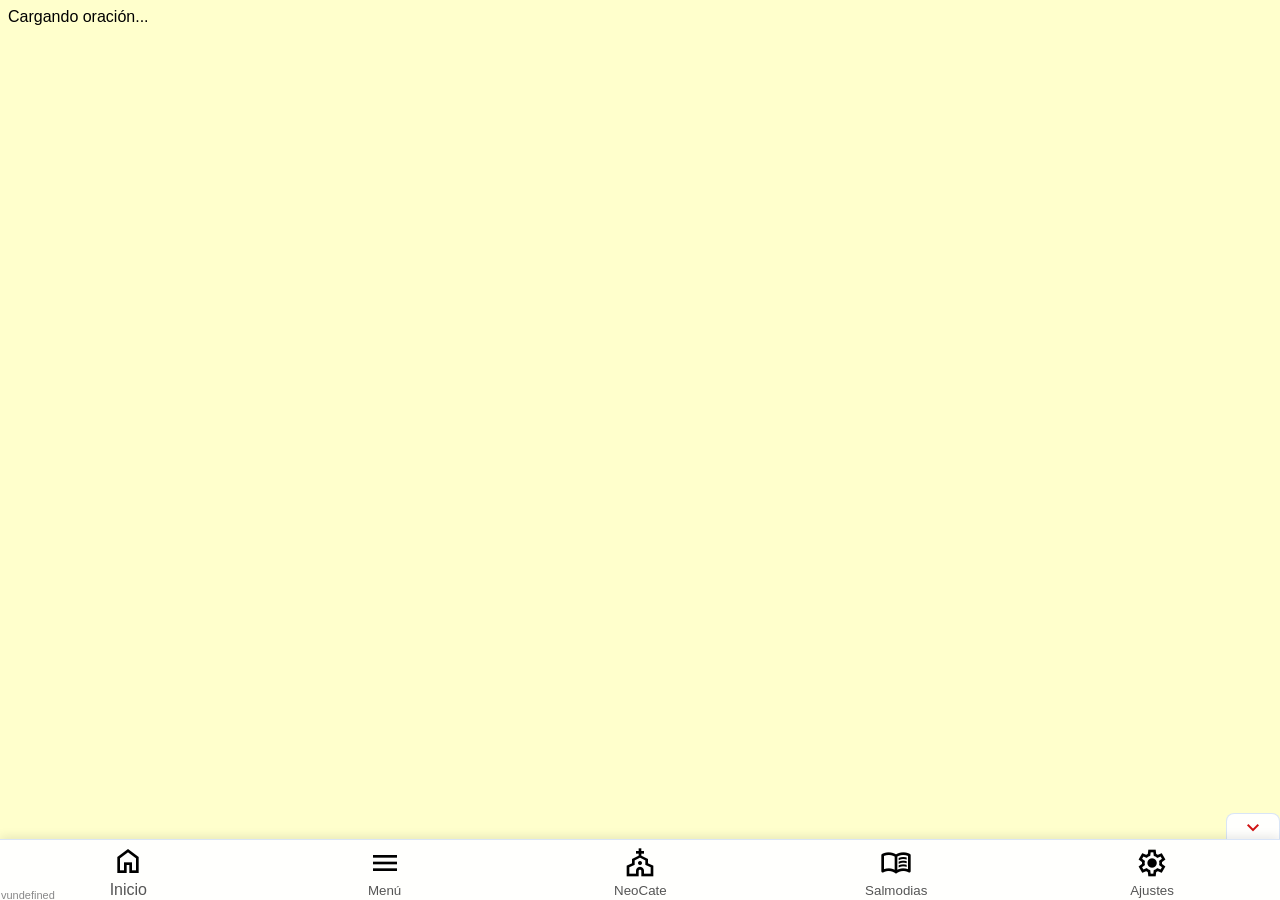
<file: src/html/laudes.html>
<!DOCTYPE html>
<html lang="es">
<head>
    <meta charset="UTF-8">
    <meta name="viewport" content="width=device-width, initial-scale=1.0, viewport-fit=cover">
    <title>Laudes - Liturgia de las Horas</title>
    <link rel="icon" href="../img/ico-laudes.ico" type="image/x-icon">
    <link rel="stylesheet" href="../css/gral.css">
    <link rel="stylesheet" href="../css/navigator.css">
    <link href="https://fonts.googleapis.com/css2?family=Crimson+Pro:wght@400;600&family=Caveat:wght@400;700&display=swap" rel="stylesheet">
</head>
<body class="pagina-oracion">

    <div id="app">
        <div class="contenedor-oracion">
            <header class="header-oracion">
                
            </header>

            <article id="contenido-dinamico" class="contenido-texto">
                <p>Cargando oración...</p>
            </article>
        </div>
    </div>

    <!--
        <script src="../js/main.js" type="module"></script>
        -->



        <script src="../data/lecturabreve.js"></script>
        <script src="../data/cantEvangelica.js"></script>
        <script src="../data/oracion.js"></script>
        <script src="../data/preces.js"></script>
        <script src="../data/content.js"></script>
        <script src="../js/laudes.js" type="module"></script>
    <script src="../js/navigator.js"></script>
</body>
</html>
</file>
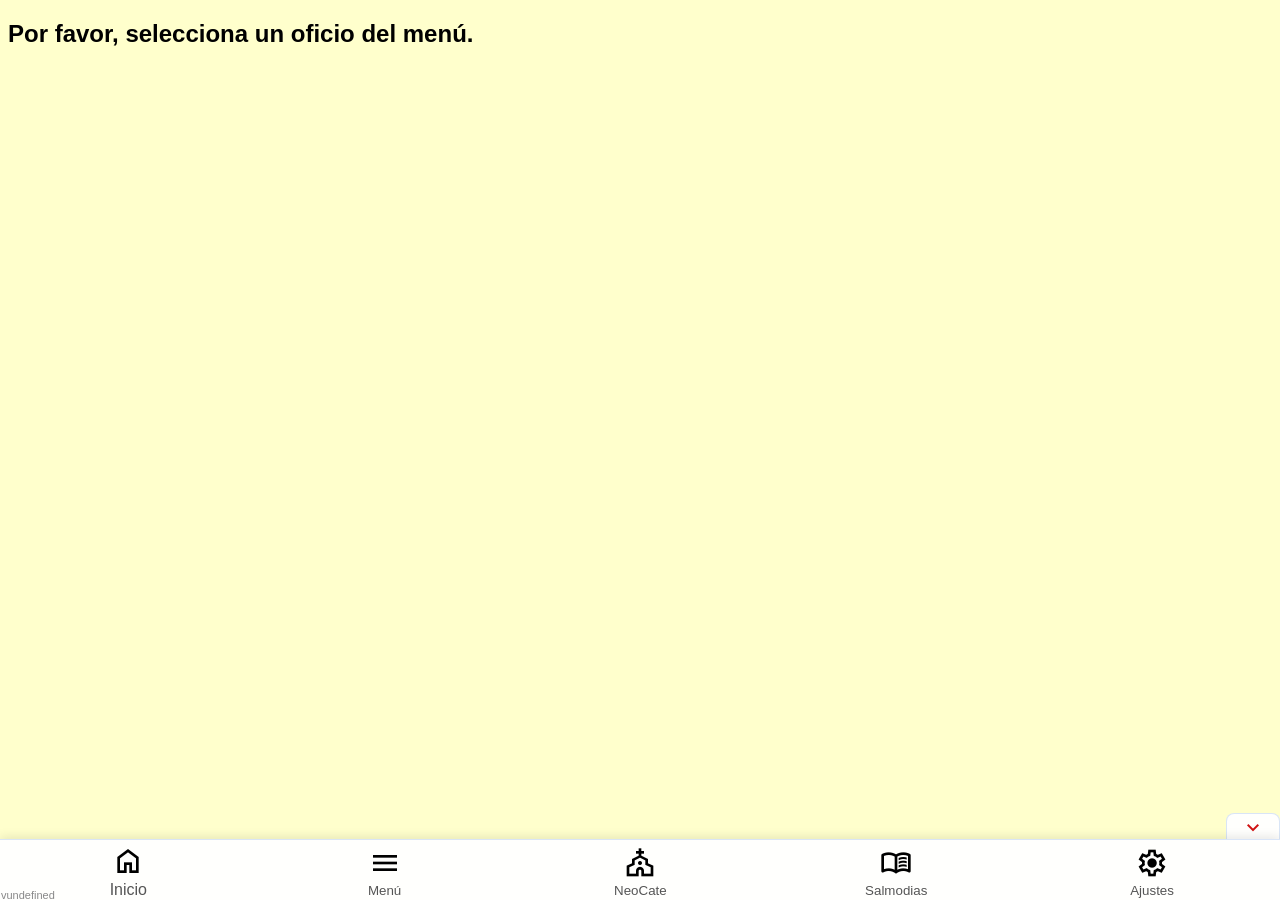
<file: src/html/oficio.html>
<!DOCTYPE html>
<html lang="es">
<head>
    <meta charset="UTF-8">
    <meta name="viewport" content="width=device-width, initial-scale=1.0, viewport-fit=cover">
    <title>Laudes - Liturgia de las Horas</title>
    <link rel="icon" href="../img/ico-laudes.ico" type="image/x-icon">
    <link rel="stylesheet" href="../css/gral.css">
    <link rel="stylesheet" href="../css/navigator.css">
    <link href="https://fonts.googleapis.com/css2?family=Crimson+Pro:wght@400;600&family=Caveat:wght@400;700&display=swap" rel="stylesheet">
</head>
<body class="pagina-oracion">

    <div id="app">
        <div class="contenedor-oracion">
            <header class="header-oracion">
                
            </header>

            <article id="contenido-dinamico" class="contenido-texto">
                <p>Cargando oración...</p>
            </article>
        </div>
    </div>

        <script src="../data/lecturabreve.js"></script>
        <script src="../data/cantEvangelica.js"></script>
        <script src="../data/oracion.js"></script>
        <script src="../data/preces.js"></script>
        <script src="../data/salmos.js"></script>
        <script src="../data/himnos.js"></script>
        <script src="../data/lecturas.js"></script>
        <script src="../data/antifonas.js"></script>
        <script src="../js/oficio.js" type="module"></script>
    <script src="../js/navigator.js"></script>
</body>
</html>
</file>
<file: src/css/gral.css>
:root {
    --TituloSalmodia: #FF0000;
    --LetraTitulo: Verdana, Arial, sans-serif;
}

body {
    font-family: var(--LetraTitulo);
    background-color: #ffffcc;
}

.Salmodia {
    font-size: x-large;
    font-family: var(--LetraTitulo);
    font-weight: bold;
    color: var(--TituloSalmodia);
}

.OraciondelaManana {
    font-size: large;
    font-family: var(--LetraTitulo);
    font-style: italic;
    color: var(--TituloSalmodia);

}

.material-symbols-outlined {
  font-family: 'Material Symbols Outlined';
  font-weight: normal;
  font-style: normal;
  font-size: 24px;
  line-height: 1;
  letter-spacing: normal;
  text-transform: none;
  display: inline-block;
  white-space: nowrap;
  word-wrap: normal;
  direction: ltr;
  -webkit-font-feature-settings: 'liga';
  -webkit-font-smoothing: antialiased;
}.titulo-hora {
    color:var(--TituloSalmodia);
    font-family: var(--LetraTitulo);
}


/* Colores de la Liturgia */
.rubrica {
    color: #FF0000 !important; /* Rojo para instrucciones y etiquetas */
    /*font-weight: bold;*/
}

.instruccion {
    font-weight: normal;
    font-style: italic;
    display: block;
    margin: 10px 0;
}

.contenido-texto p {
    color: #000000; /* Negro para el cuerpo del texto */
    margin: 5px 0;
}

.titulo-salmo94 {
    color: #FF0000;
    font-family: var(--LetraTitulo);
    /*font-size: 1.4em;*/
    margin: 0;             /* Quitamos márgenes para que no se descuadren */
    display: inline;       /* Refuerza que no ocupen toda la línea */
    font-weight: 500;
}

/* Opcional: si quieres que el subtítulo sea un poco más discreto o itálico */
.titulo-salmo94.subtitulo {
    font-weight: normal;
    font-style: italic;
    /*font-size: 1.1em;*/
}



.subtitulo-salmo {
    font-weight: normal;
    margin-bottom: 15px;
}

.cuerpo-salmo {
    line-height: 1.4;
    white-space: pre-wrap; /* Mantiene los saltos de línea del JS */
}

.cuerpo-lectura{
    line-height: 1.4;
    white-space: pre-wrap;
    text-align: justify ;

}

.Lectura-Breve, .Oracion {
    text-align: justify;
}


.contenedor-titulos-salmo {
    display: flex;         /* Alinea los hijos en horizontal */
    align-items: baseline; /* Alinea los textos por su base */
    gap: 10px;             /* Espacio entre el título y el subtítulo */
    margin-top: 30px;
}

.salmo-Invitatorio {
    padding: 0 0 15px 0;
}


.saudio {
    width: 100%;
    height: 30px;
    background-color: #f1f3f4;
    filter: sepia(20%) saturate(70%) hue-rotate(340deg); /* Opcional: le da un tono acorde a la app */
    border-radius: 5px;
}


.audioFormato {
    display: flex; 
    flex-direction: column; 
    gap: 10px;
}

.Lect1Style {
    font-size: 11px;
    white-space: nowrap;
    min-width: 69px;
    background-color: #fffcf5;
}

.file-audio {
    background-color: #fffcf5;
}

.maudio {
    
    display: flex;
    align-items: center;
    gap: 10px;
    background: #fffcf5;
    border: 1px solid rgb(231, 228, 228);
}

.staudio {
    display: flex; 
    align-items: center; 
    gap: 0px;
    padding: 0 0 0 4px;
}

.titulo {
    display: flex;
    color: red;
    margin-top: 25px !important;
    margin-bottom: 25px !important;
}

.antifona {
    display: flex;
    margin-top: 25px !important;
    margin-bottom: 25px !important;
}

.abajo {
    display: flex;    
    margin-bottom: 20px !important;
}

.verso-linea {
 display: inline;       /* Refuerza que no ocupen toda la línea */   
}

.ant {
    min-width: max-content;
}
</file>
<file: src/css/navigator.css>
:root {
    --SangreDeCristo: #d01212;
/*    --SangreDeCristo: #780606;*/
    --vblancas: white;
    --precat: white;
    --liturgia: #FFFFCB;
    --cat: #bde9ff;
    --eleccion: #CEFFCF;
}


.nav-bottom-bar {
    position: relative !important; /* Importante para que no flote sola */
    display: flex;
    justify-content: space-around;
    align-items: center;
    height: 60px;
    border-top: 1px solid var(--SangreDeCristo);
    background-color: rgba(255, 255, 255, 0.95);
    backdrop-filter: blur(10px); /* Opcional: le da un toque moderno */
    box-shadow: 0 -2px 10px rgba(0,0,0,0.1);
    border-top: 1px solid rgba(128, 169, 230, 0.3);
}


.nav-item {
    position: absolute;
    display: flex;
    flex-direction: column;
    align-items: center;
    text-decoration: none;
    color: #555;
    cursor: pointer;
    position: relative;
    background: none;
    border: none;
    padding: 2px;
    width: 100%;
    top: 0px;
}

.nav-item:hover {
    background-color: #d4cdcd;
    color: var(--SangreDeCristo);
    font-weight: bolder;

}


.nav-item .material-symbols-outlined {
    font-size: 2.5rem;
    color: black;

        @media(min-width: 384px){
            font-size: 2rem;
    }
}

.nav-item .material-symbols-outlined:hover {
    background: white;
    color: var(--SangreDeCristo);

}

/* Estilos del Menú Desplegable (Submenú) */
.nav-submenu {
    width: max-content;
    position: absolute;
    bottom: 70px;
    
    background: white;
    border-radius: 8px;
    box-shadow: 0 4px 15px rgba(0,0,0,0.2);
    display: none; /* Oculto por defecto */
    flex-direction: column;
    min-width: 180px;
    overflow: hidden;
}

.nav-submenu.active {
    display: flex;
}

.nav-submenu a {
    padding: 15px 20px;
    text-decoration: none;
    color: #333;
    font-size: 14px;
    border-bottom: 1px solid #eee;
    display: flex;
    align-items: center;
}

.nav-submenu a:last-child { border-bottom: none; }
.nav-submenu a:hover { 
    background: var(--SangreDeCristo);
    color: var(--precat);
 }

/* Espaciado para que el contenido de la web no quede tapado */
body { padding-bottom: 70px; }



/*  Para inicio de session de google    */ 

/* Ajuste para el contenedor de auth en la barra */
#nav-auth-container {
    display: flex;
    flex-direction: column;
    align-items: center;
    justify-content: center;
}

/* Hacer que el botón de google de moduleGoogle se adapte */
#nav-auth-container #btn-login-google {
    display: flex;
    flex-direction: column;
    align-items: center;
    color: inherit;
}

/* Si quieres que debajo del avatar diga "Perfil" o "Cuenta" */
#nav-auth-container #btn-login-google::after {
    content: "Perfil";
    margin-top: 2px;
}

.dbperfil {
    width:40px;
    height:40px;
    border-radius:50%;
    border:1px solid #ccc;
    object-fit: cover;
}



/* Overlay de fondo para Modal */
.settings-overlay {
    position: fixed;
    top: 0; left: 0; width: 100%; height: 100%;
    background: rgba(0,0,0,0.5);
    z-index: 10000;
    display: flex;
    align-items: flex-end; /* Lo pega abajo */
    opacity: 0;
    transition: opacity 0.3s ease;
}
.settings-overlay.active { opacity: 1; }

/* El frame que sube */
.settings-frame {
    width: 100%;
    background: white;
    border-radius: 20px 20px 0 0;
    padding: 20px;
    transform: translateY(100%); /* Empieza fuera abajo */
    transition: transform 0.3s cubic-bezier(0.4, 0, 0.2, 1);
}
.settings-overlay.active .settings-frame {
    transform: translateY(0); /* Sube a su posición */
}

.settings-header {
    display: flex;
    justify-content: space-between;
    align-items: center;
    border-bottom: 0px solid #eee;
    padding-bottom: 10px;
    /*margin-bottom: 20px;*/
}

.btn-close-settings {
    background: none; border: none; cursor: pointer; color: #666;
}

.setting-item {
    display: flex; justify-content: space-between;
    align-items: center; padding: 15px 0;
    border-bottom: 1px solid #f5f5f5;
}


/* MODAL*/

/* Cabecera con fondo ligeramente oscuro */
.settings-header {
    display: flex;
    justify-content: space-between;
    align-items: center;
    background: #f8f9fa; /* Gris muy claro/oscuro sutil */
    padding: 15px 20px;
    /*margin: -20px -20px 20px -20px; */ /* Expande al borde del modal */ 
    border-radius: 20px 20px 0 0;
    border-bottom: 0px solid #e9ecef;
}

.settings-header h2 {
    font-size: 1.1rem;
    color: white;
    margin: 0;
    display: flex;
    align-items: center;
    gap: 10px;
}

/* El contenido con padding interno */
.settings-content {
    padding: 0 10px 20px 10px;
}


/* FOTOS*/

.img-perfil-link {
    width: 24px;         /* Tamaño similar al icono material */
    height: 24px;
    border-radius: 50%;  /* La hace circular */
    object-fit: cover;
    vertical-align: middle;
    margin-right: 8px;   /* Espacio entre imagen y texto */
    border: 1px solid #ccc;
}

/* Para asegurar que todo el enlace esté alineado */


.nav-version-display {
    background: rgba(255, 255, 255, 0.8);
    padding: 2px 6px;
    pointer-events: none; /* Para que no interfiera con los clics */
    z-index: 10;


}

.ver {
     position: absolute; 
     top: 50px; 
     left: 1px; 
     font-size: 10px; 
     color: #888; 
     font-family: sans-serif;

        @media(min-width: 384px){
            font-size: 11px;
            top: 0px; 
            left: -5px;
            background: transparent;

        }

        @media(min-width: 768px){
            font-size: 12px;
                 top: 45px; 
                 left: 0px;

        }
        @media(min-width: 992px){
            font-size: 11px;
            top: 47px; 
            left: -5px;
        }

}

/* Este es el contenedor que se mueve hacia abajo */
#nav-wrapper {
    position: fixed;
    bottom: 0 !important; /* Forzamos el pegado al fondo */
    left: 0;
    width: 100vw;
    z-index: 9999;
    margin: 0;
    padding: 0;
    transition: transform 0.4s cubic-bezier(0.4, 0, 0.2, 1);
}

/* Cuando añadimos la clase .hidden al wrapper, todo baja */
#nav-wrapper.hidden {
    transform: translateY(60px); /* 60px es la altura de tu nav-bottom-bar */
}

/* El botón de la flecha */
/* Ajuste del botón de flecha para que no flote mal */
#nav-toggle {
    position: absolute;
    top: -26px; /* Ajusta según el tamaño de tu botón */
    right: 0px; 
    background: rgba(255, 255, 255, 0.95);
    border: 1px solid rgba(128, 169, 230, 0.3);
    border-bottom: none;
    border-radius: 8px 8px 0 0;
    width: 52px;
    height: 28px;
    display: flex;
    justify-content: center;
    align-items: center;
    cursor: pointer;
}


#nav-toggle .material-symbols-outlined:hover {
    background: transparent !important;
}

/* Estilo del icono y rotación */
#toggle-icon {
    transition: transform 0.3s ease;
    color: var(--SangreDeCristo); /* Usando tu variable de color */
    font-weight: bold;
}

.rotate-180 {
    transform: rotate(180deg);
}
</file>
